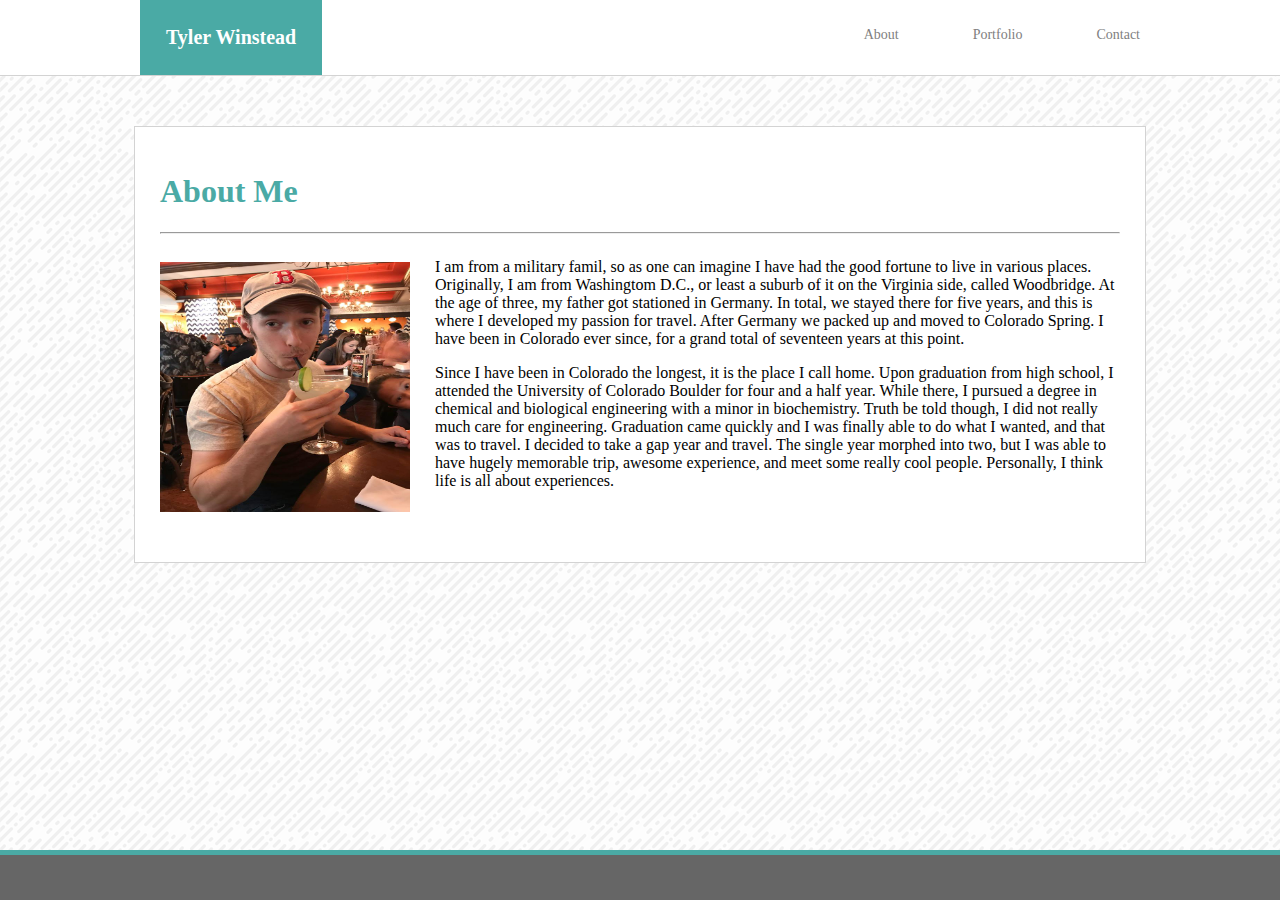
<file: index.html>
<!DOCTYPE html>
<html>
   <head>
       <meta charset="UTF-8">
       <link rel="stylesheet" type="text/css" href="assets\css\style.css">
       <title>Basic Portfolio</title>
    </head> 

    <body background="assets\images\funky-lines.png"> 
        <div id="wrapper">    
            <header>
                <div class="container">
                    <figure class="logo">Tyler Winstead</figure>
                    <nav>
                        <ul>
                            <li><a href="index.html">About</a></li>
                            <li><a href="portfolio.html">Portfolio</a></li>
                            <li><a href="contact.html">Contact</a></li>
                        </ul>
                    </nav>
                </div>
            </header>

            <div id="middle">
                <h1>About Me</h1>
                <hr>
                <div class="about">
                    <img src="assets\images\pic-of-me.jpg" alt="Picture of me"/>
                    <p>I am from a military famil, so as one can imagine I have had the good fortune to live in various places. Originally, I am from Washingtom D.C., or least a suburb of it on the Virginia side, called Woodbridge. At the age of three, my father got stationed in Germany. In total, we stayed there for five years, and this is where I developed my passion for travel. After Germany we packed up and moved to Colorado Spring. I have been in Colorado ever since, for a grand total of seventeen years at this point.</p>
                    <p>Since I have been in Colorado the longest, it is the place I call home. Upon graduation from high school, I attended the University of Colorado Boulder for four and a half year. While there, I pursued a degree in chemical and biological engineering with a minor in biochemistry. Truth be told though, I did not really much care for engineering. Graduation came quickly and I was finally able to do what I wanted, and that was to travel. I decided to take a gap year and travel. The single year morphed into two, but I was able to have hugely memorable trip, awesome experience, and meet some really cool people. Personally, I think life is all about experiences.  </p>
                </div>
            </div>
        </div>

        <div id="footer">
            <div class="foot1"></div>
            <div class="foot2"></div>
        </div>
    </body>
</html>
</file>
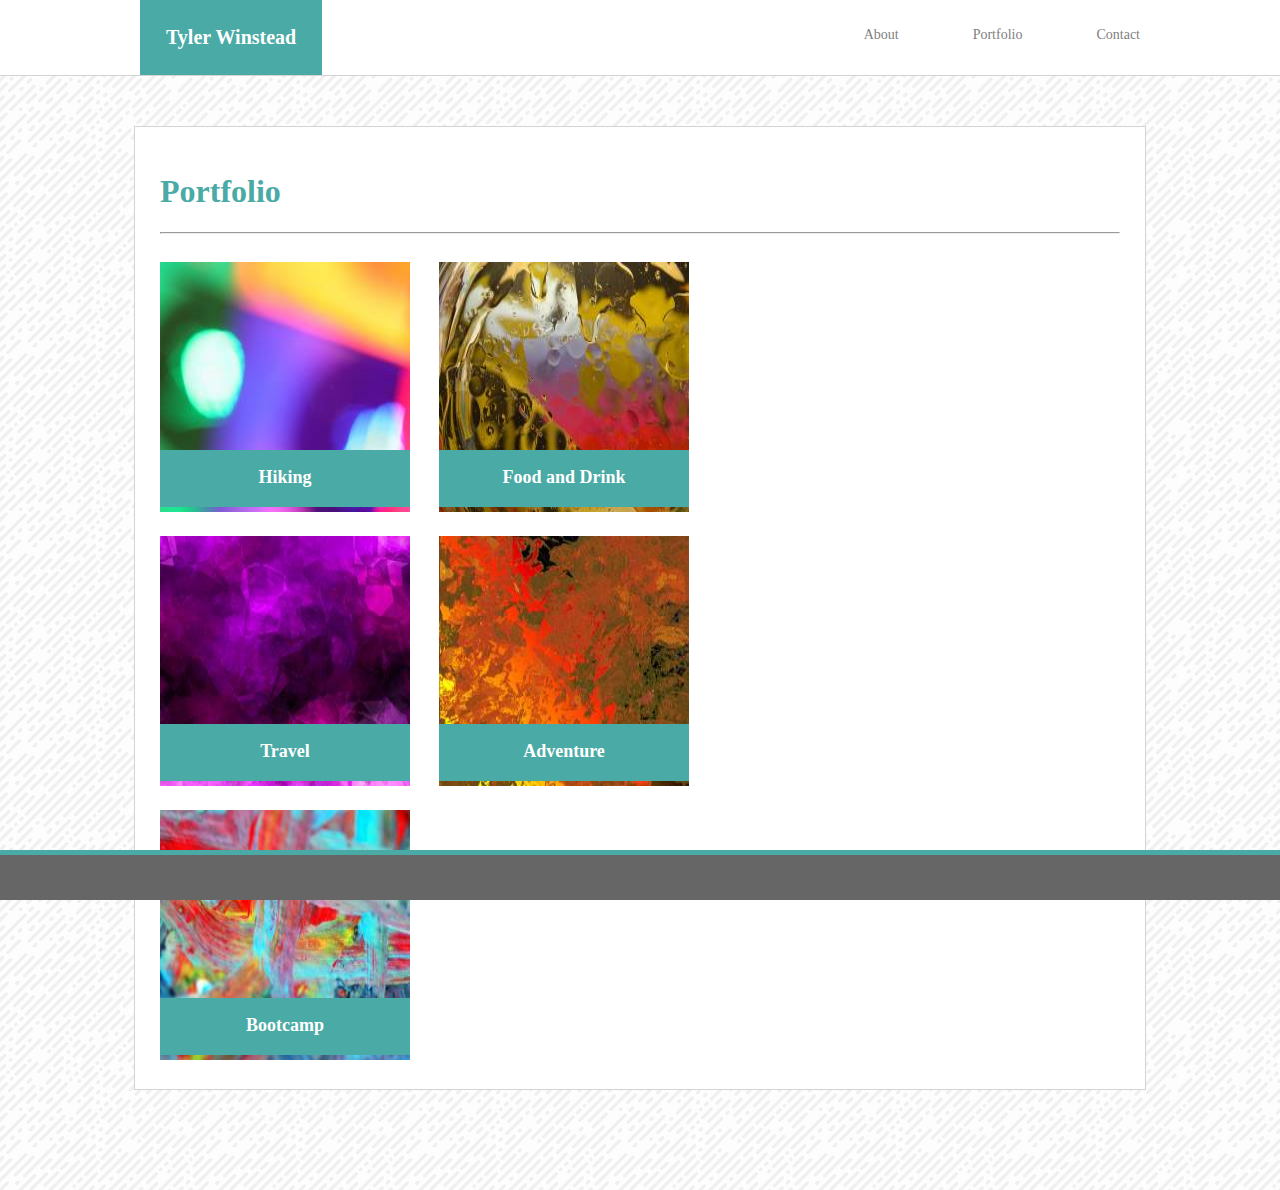
<file: portfolio.html>
<!DOCTYPE html>
<html>
    <head>
        <meta charset="UTF-8">
        <link rel="stylesheet" type="text/css" href="assets\css\style.css">
        <title>Basic Portfolio</title>
    </head>

    <header>
            <div class="container">
                    <figure class="logo">Tyler Winstead</figure>
                    <nav>
                        <ul>
                            <li><a href="index.html">About</a></li>
                            <li><a href="portfolio.html">Portfolio</a></li>
                            <li><a href="contact.html">Contact</a></li>
                        </ul>
                    </nav>
            </div>
    </header>

    <body background="assets\images\funky-lines.png">
        <div id="middle">
            <h1>Portfolio</h1>
            <hr>
            <div class="box">
                <div class= "picture">
                    <img src="assets\images\\abstract-q-c-250-200-9.jpg"/>
                    <h2>Hiking</h2>
                </div>
                <div class="picture">
                    <img src="assets\images\\abstract-q-c-250-200-8.jpg"/>
                    <h2>Food and Drink</h2>
                </div>
                <div class="picture">
                    <img  src="assets\images\\abstract-q-c-250-200-6.jpg"/>
                    <h2>Travel</h2>
                </div>
                <div class="picture">
                    <img src="assets\images\\abstract-q-c-250-200-5.jpg"/>
                    <h2>Adventure</h2>
                </div>
                <div class="picture">
                    <img src="assets\images\\abstract-q-c-250-200-3.jpg"/>
                    <h2>Bootcamp</h2>
                </div>
            </div>
        </div>
        
        <div id="footer">
            <div class="foot1"></div>
            <div class="foot2"></div>
        </div>
    </body>
</html>
</file>
